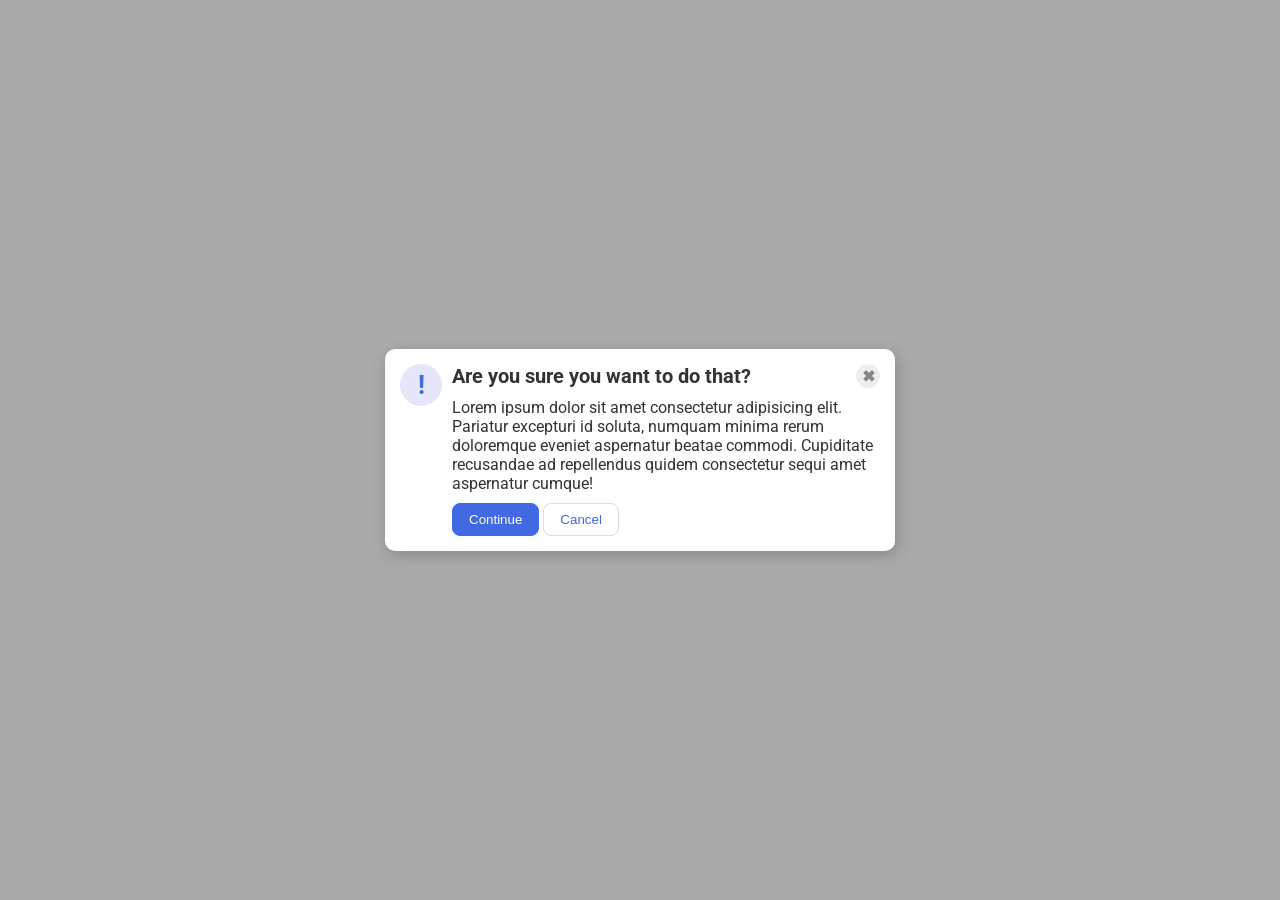
<file: foundations/flex/05-flex-modal/index.html>
<!doctype html>
<html lang="en">
  <head>
    <meta charset="UTF-8" />
    <meta http-equiv="X-UA-Compatible" content="IE=edge" />
    <meta name="viewport" content="width=device-width, initial-scale=1.0" />
    <link rel="stylesheet" href="style.css" />
    <title>Modal</title>
  </head>
  <body>
    <div class="modal">
      <div class="modal_inner">
        <div class="icon">!</div>
        <div>
          <div class="question_close_btn">
            <div class="header">Are you sure you want to do that?</div>
            <button class="close-button">✖</button>
          </div>
          <div class="text">
            Lorem ipsum dolor sit amet consectetur adipisicing elit. Pariatur
            excepturi id soluta, numquam minima rerum doloremque eveniet
            aspernatur beatae commodi. Cupiditate recusandae ad repellendus
            quidem consectetur sequi amet aspernatur cumque!
          </div>
          <button class="continue">Continue</button>
          <button class="cancel">Cancel</button>
        </div>
      </div>
    </div>
  </body>
</html>
</file>
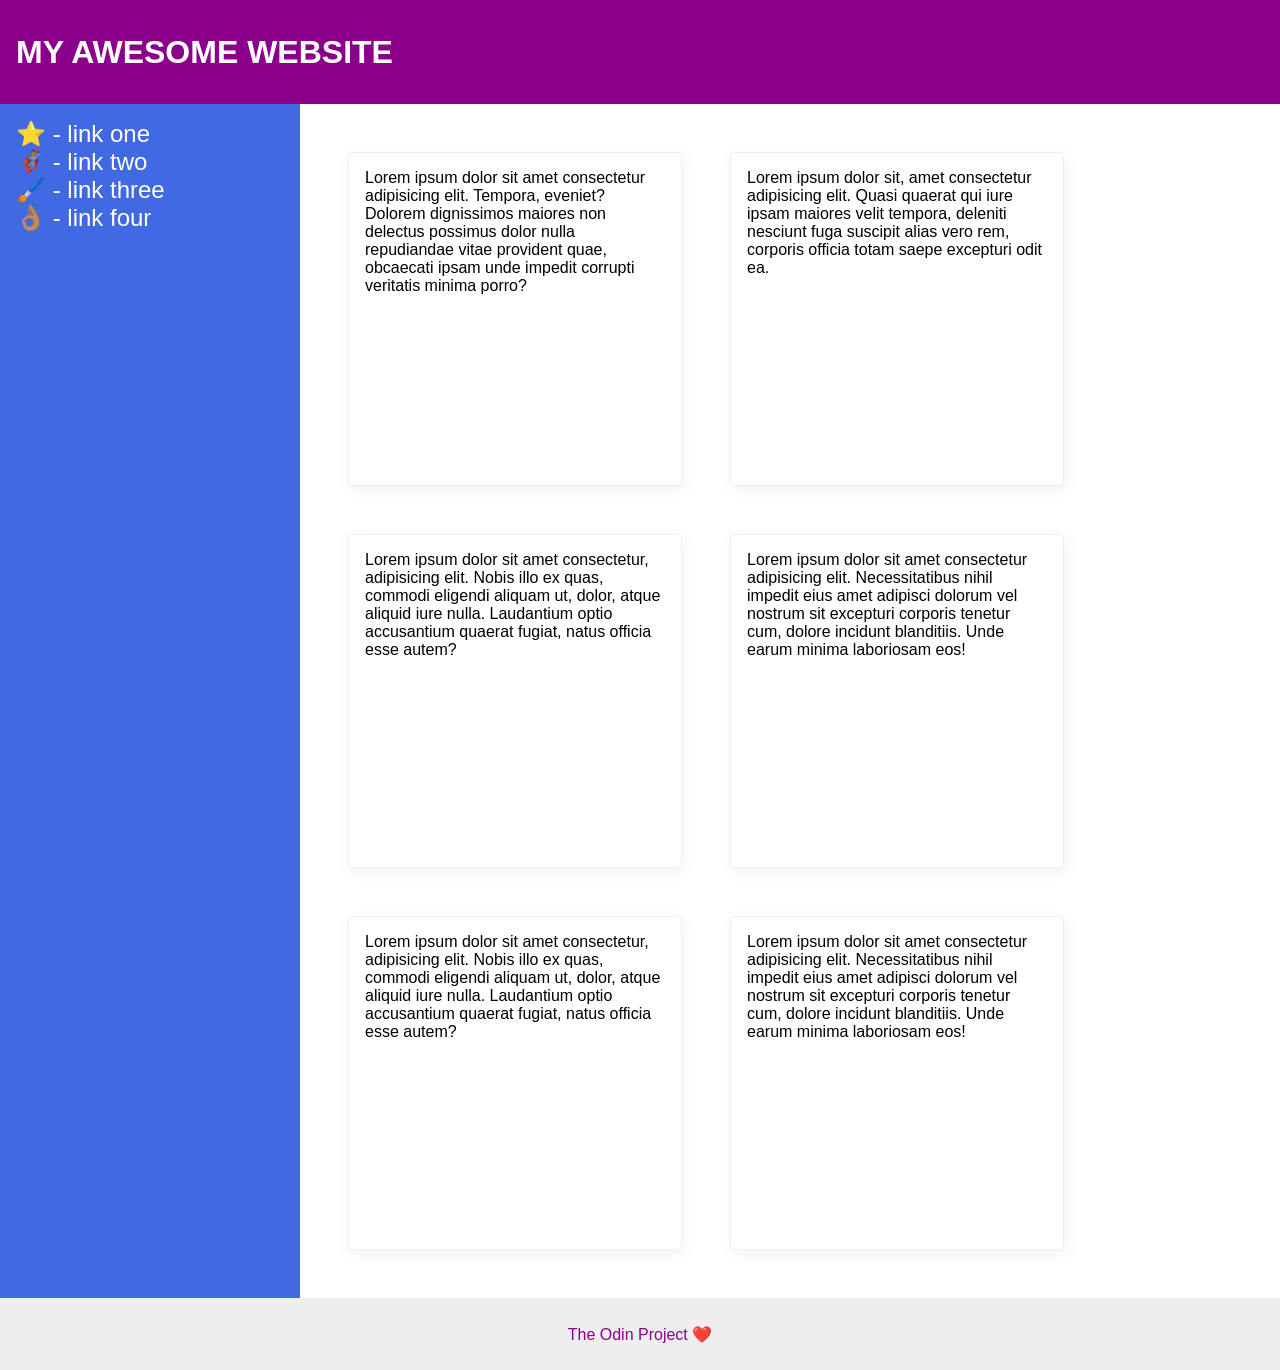
<file: foundations/flex/07-flex-layout-2/index.html>
<!doctype html>
<html lang="en">
  <head>
    <meta charset="UTF-8" />
    <meta http-equiv="X-UA-Compatible" content="IE=edge" />
    <meta name="viewport" content="width=device-width, initial-scale=1.0" />
    <title>The Holy Grail</title>
    <link rel="stylesheet" href="style.css" />
  </head>
  <body>
    <div class="header">MY AWESOME WEBSITE</div>
    <div class="content">
      <div class="sidebar">
        <ul>
          <li><a href="#">⭐ - link one</a></li>
          <li><a href="#">🦸🏽‍♂️ - link two</a></li>
          <li><a href="#">🖌️ - link three</a></li>
          <li><a href="#">👌🏽 - link four</a></li>
        </ul>
      </div>
      <div class="cards">
        <div class="card">
          Lorem ipsum dolor sit amet consectetur adipisicing elit. Tempora,
          eveniet? Dolorem dignissimos maiores non delectus possimus dolor nulla
          repudiandae vitae provident quae, obcaecati ipsam unde impedit
          corrupti veritatis minima porro?
        </div>
        <div class="card">
          Lorem ipsum dolor sit, amet consectetur adipisicing elit. Quasi
          quaerat qui iure ipsam maiores velit tempora, deleniti nesciunt fuga
          suscipit alias vero rem, corporis officia totam saepe excepturi odit
          ea.
        </div>
        <div class="card">
          Lorem ipsum dolor sit amet consectetur, adipisicing elit. Nobis illo
          ex quas, commodi eligendi aliquam ut, dolor, atque aliquid iure nulla.
          Laudantium optio accusantium quaerat fugiat, natus officia esse autem?
        </div>
        <div class="card">
          Lorem ipsum dolor sit amet consectetur adipisicing elit.
          Necessitatibus nihil impedit eius amet adipisci dolorum vel nostrum
          sit excepturi corporis tenetur cum, dolore incidunt blanditiis. Unde
          earum minima laboriosam eos!
        </div>
        <div class="card">
          Lorem ipsum dolor sit amet consectetur, adipisicing elit. Nobis illo
          ex quas, commodi eligendi aliquam ut, dolor, atque aliquid iure nulla.
          Laudantium optio accusantium quaerat fugiat, natus officia esse autem?
        </div>
        <div class="card">
          Lorem ipsum dolor sit amet consectetur adipisicing elit.
          Necessitatibus nihil impedit eius amet adipisci dolorum vel nostrum
          sit excepturi corporis tenetur cum, dolore incidunt blanditiis. Unde
          earum minima laboriosam eos!
        </div>
      </div>
    </div>
    <div class="footer">The Odin Project ❤️</div>
  </body>
</html>
</file>
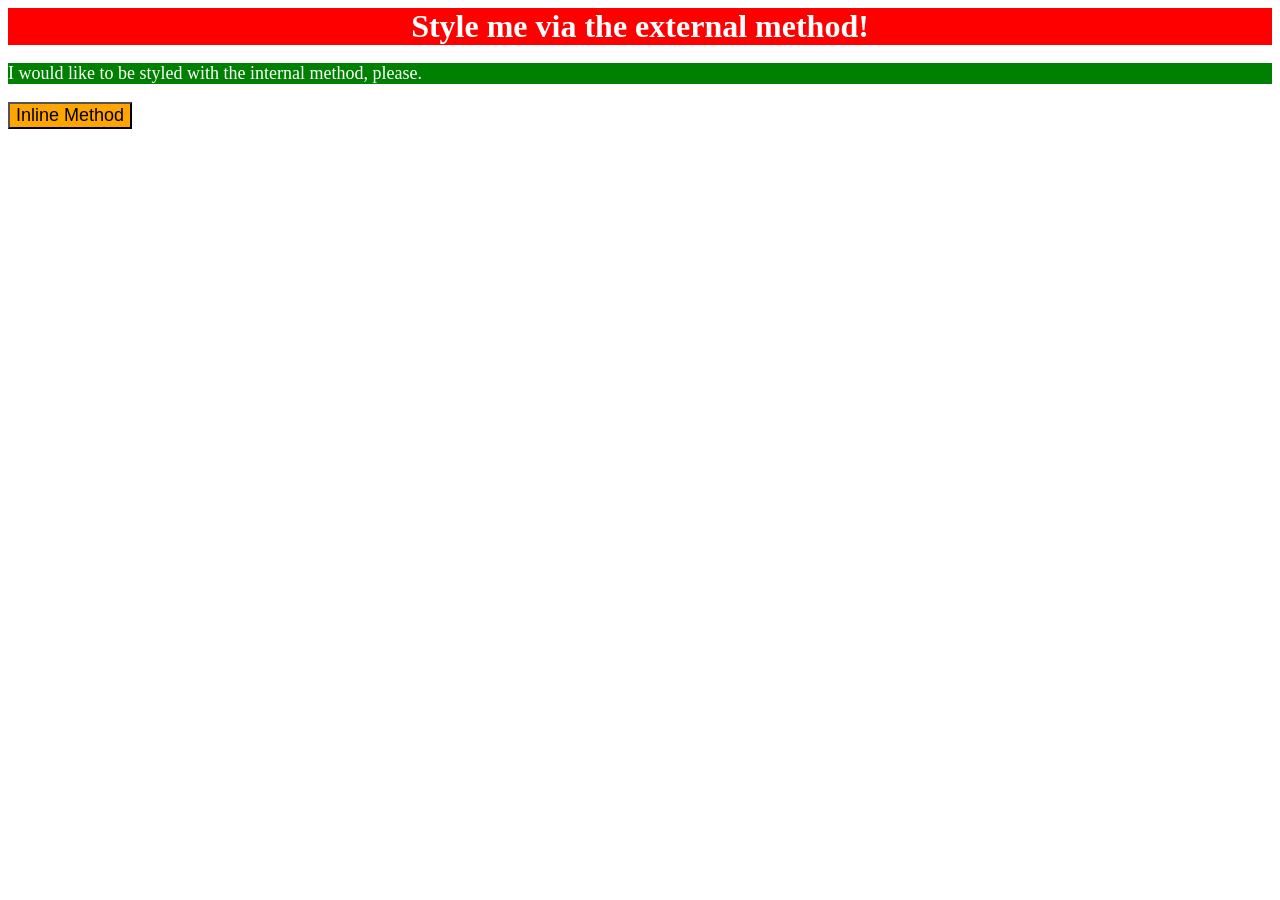
<file: foundations/intro-to-css/01-css-methods/index.html>
<!doctype html>
<html lang="en">
  <head>
    <meta charset="UTF-8" />
    <meta http-equiv="X-UA-Compatible" content="IE=edge" />
    <meta name="viewport" content="width=device-width, initial-scale=1.0" />
    <link rel="stylesheet" href="style.css" />
    <style>
      p {
        background-color: green;
        color: white;
        font-size: 18px;
      }
    </style>
    <title>Methods for Adding CSS</title>
  </head>
  <body>
    <div>Style me via the external method!</div>
    <p>I would like to be styled with the internal method, please.</p>
    <button style="background-color: orange; font-size: 18px">
      Inline Method
    </button>
  </body>
</html>
</file>
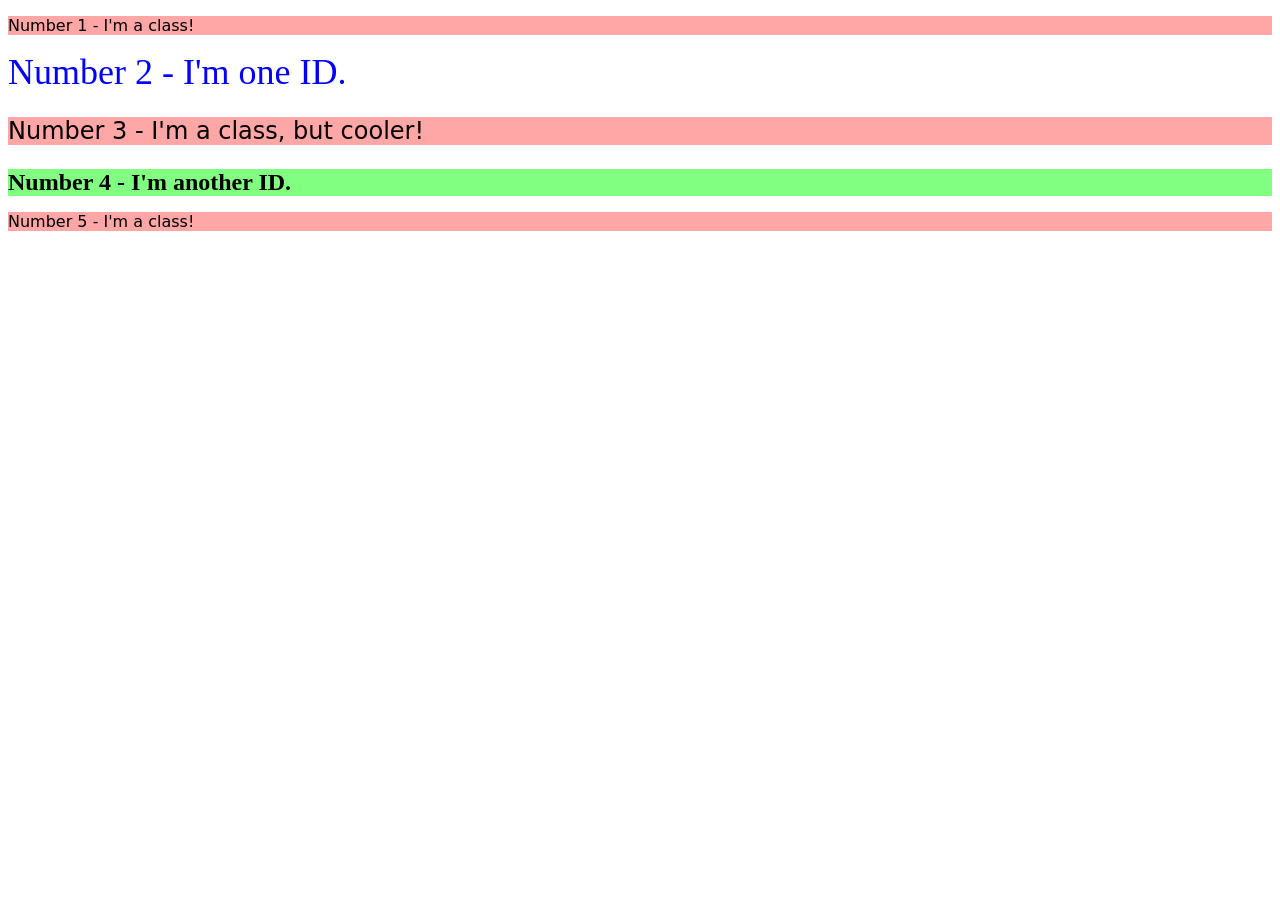
<file: foundations/intro-to-css/02-class-id-selectors/index.html>
<!doctype html>
<html lang="en">
  <head>
    <meta charset="UTF-8" />
    <meta http-equiv="X-UA-Compatible" content="IE=edge" />
    <meta name="viewport" content="width=device-width, initial-scale=1.0" />
    <title>Class and ID Selectors</title>
    <link rel="stylesheet" href="style.css" />
  </head>
  <body>
    <p class="odd">Number 1 - I'm a class!</p>
    <div id="number_two">Number 2 - I'm one ID.</div>
    <p class="odd adjust_font_size">Number 3 - I'm a class, but cooler!</p>
    <div id="number_four" class="adjust_font_size">
      Number 4 - I'm another ID.
    </div>
    <p class="odd">Number 5 - I'm a class!</p>
  </body>
</html>
</file>
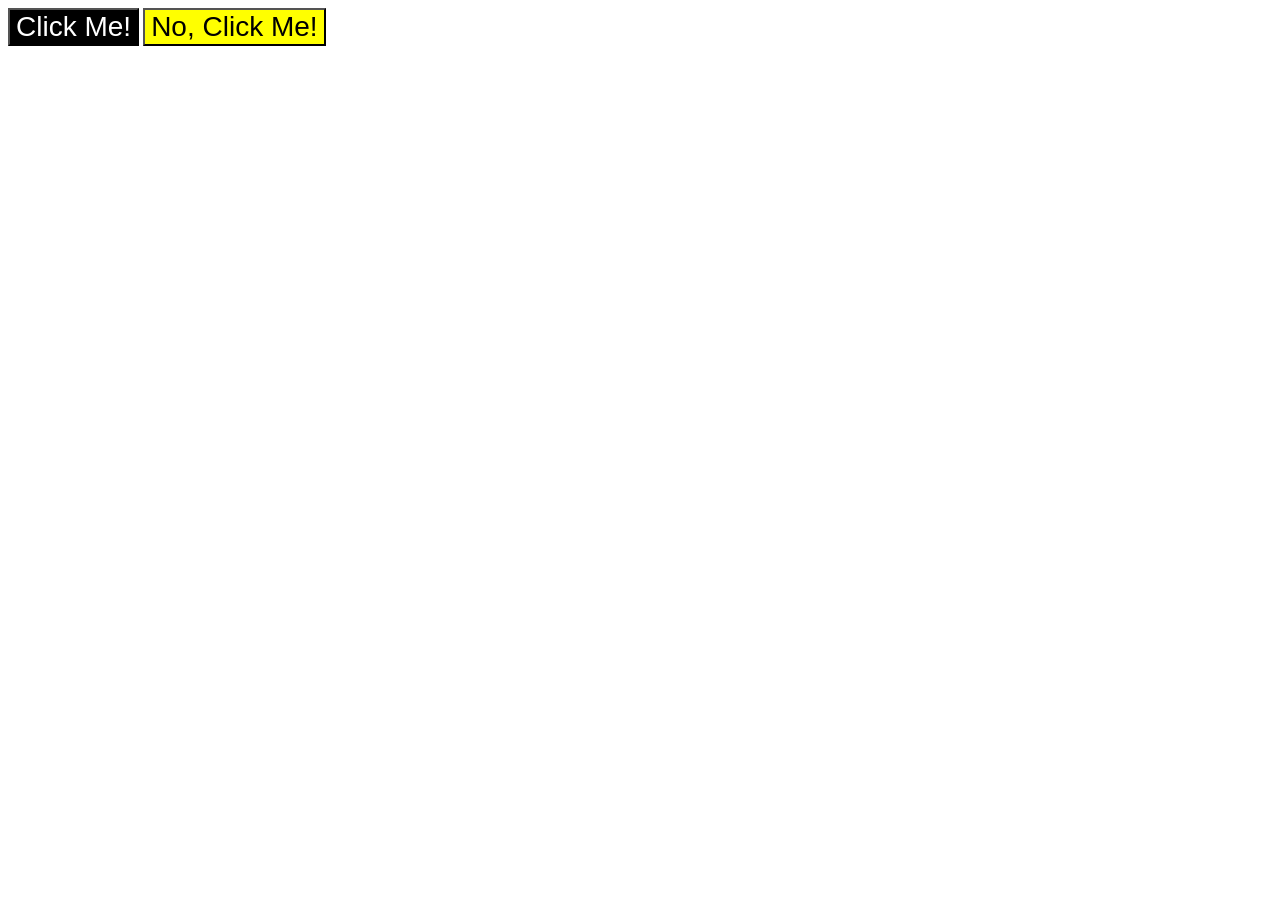
<file: foundations/intro-to-css/03-grouping-selectors/index.html>
<!doctype html>
<html lang="en">
  <head>
    <meta charset="UTF-8" />
    <meta http-equiv="X-UA-Compatible" content="IE=edge" />
    <meta name="viewport" content="width=device-width, initial-scale=1.0" />
    <title>Grouping Selectors</title>
    <link rel="stylesheet" href="style.css" />
  </head>
  <body>
    <button class="left__btn">Click Me!</button>
    <button class="right__btn">No, Click Me!</button>
  </body>
</html>
</file>
<file: foundations/flex/05-flex-modal/style.css>
@import url('https://fonts.googleapis.com/css2?family=Roboto:wght@400;700&display=swap');

html,
body {
  height: 100%;
}

body {
  font-family: Roboto, sans-serif;
  margin: 0;
  background: #aaa;
  color: #333;
  /* I'll give you this one for free lol */
  display: flex;
  align-items: center;
  justify-content: center;
}

.modal {
  background: white;
  width: 480px;
  border-radius: 10px;
  box-shadow: 2px 4px 16px rgba(0, 0, 0, .2);
  padding: 15px;
}

.modal_inner {
  display: flex;
  gap: 10px;
}

.header {
  font-weight: bold;
  font-size: 20px;
}

.question_close_btn {
  display: flex;
  justify-content: space-between;
  align-items: center;
}

.icon {
  color: royalblue;
  font-size: 26px;
  font-weight: 700;
  background: lavender;
  width: 42px;
  height: 42px;
  border-radius: 50%;
  display: flex;
  align-items: center;
  justify-content: center;
  flex-shrink: 0;
}

.close-button {
  background: #eee;
  border-radius: 50%;
  color: #888;
  font-weight: bold;
  font-size: 16px;
  height: 24px;
  width: 24px;
  border: 1px solid #eee;
  padding: 0;
  flex-shrink: 0;
}

.text {
  margin-top: 10px;
  margin-bottom: 10px;
}

button {
  cursor: pointer;
  padding: 8px 16px;
  border-radius: 8px;
}

button.continue {
  background: royalblue;
  border: 1px solid royalblue;
  color: white;
}

button.cancel {
  background: white;
  border: 1px solid #ddd;
  color: royalblue;
}
</file>
<file: foundations/flex/07-flex-layout-2/style.css>
body {
  font-family:
    -apple-system, BlinkMacSystemFont, "Segoe UI", Roboto, Oxygen, Ubuntu,
    Cantarell, "Open Sans", "Helvetica Neue", sans-serif;
  margin: 0;
  min-height: 100vh;
  display: flex;
  flex-direction: column;
  justify-content: space-between;
}

a {
  text-decoration: none;
  font-size: 24px;
  color: white;
}

ul {
  list-style: none;
  padding: 0;
  margin: 0;
}

.header {
  height: 72px;
  background: darkmagenta;
  color: white;
  font-size: 32px;
  font-weight: 900;
  padding: 16px;
  display: flex;
  flex-direction: column;
  justify-content: center;
}

.footer {
  height: 72px;
  background: #eee;
  color: darkmagenta;
  display: flex;
  flex-direction: column;
  justify-content: center;
  align-items: center;
}

.sidebar {
  width: 300px;
  background: royalblue;
  box-sizing: border-box;
  flex-shrink: 0;
  padding: 16px;
}

.cards {
  padding: 48px;
  display: flex;
  flex-wrap: wrap;
  gap: 48px;
}

.card {
  border: 1px solid #eee;
  box-shadow: 2px 4px 16px rgba(0, 0, 0, 0.06);
  flex-basis: 300px;
  border-radius: 4px;
  padding: 16px;
  height: 300px;
}

.content {
  display: flex;
  height: 100%;
}
</file>
<file: foundations/intro-to-css/01-css-methods/style.css>
div {
  background-color: red;
  color: white;
  font-size: 32px;
  text-align: center;
  font-weight: bold;
}
</file>
<file: foundations/intro-to-css/02-class-id-selectors/style.css>
/* Add CSS Styling */
.odd {
  background-color: #ffa6a6;
  font-family: Verdana, "DejaVu Sans", sans-serif;
}

#number_two {
  color: rgb(2, 2, 250);
  font-size: 36px;
}

.adjust_font_size {
  font-size: 24px;
}

#number_four {
  background-color: hsl(120, 100%, 75%);
  font-weight: bold;
}
</file>
<file: foundations/intro-to-css/03-grouping-selectors/style.css>
/* Add CSS Styling */
.left__btn,
.right__btn {
  font-size: 28px;
  font-family: Helvetica, "Times New Roman", sans-serif;
}
.left__btn {
  background-color: black;
  color: white;
}
.right__btn {
  background-color: yellow;
}
</file>
